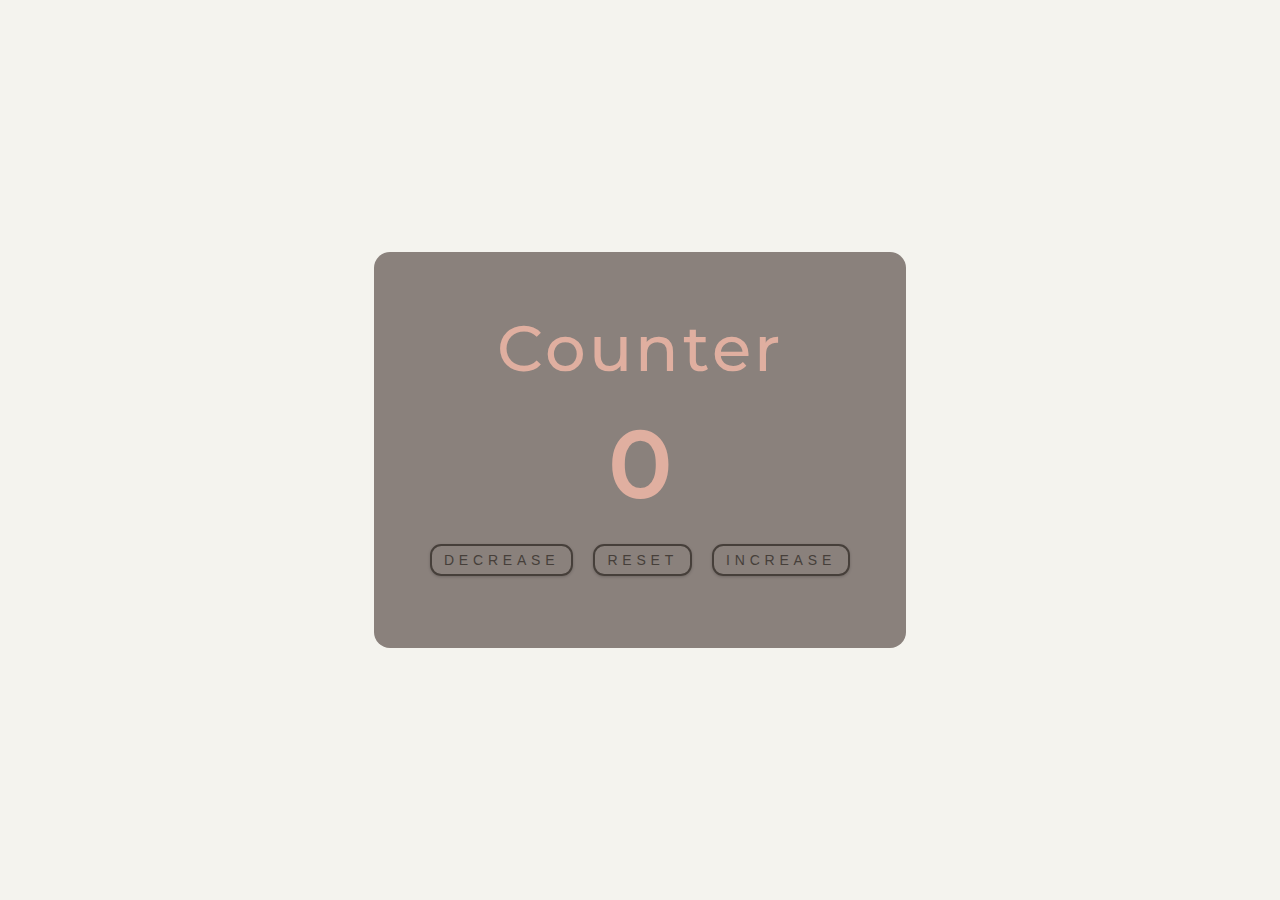
<file: Index.html>
<!DOCTYPE html>
<html lang="en">

<head>
    <meta charset="UTF-8">
    <meta http-equiv="X-UA-Compatible" content="IE=edge">
    <meta name="viewport" content="width=`, initial-scale=1.0">
    <title>Counter</title>
    <style>
        @import url('https://fonts.googleapis.com/css2?family=Montserrat:ital,wght@0,100;0,300;0,400;0,600;0,900;1,200&family=Raleway:ital,wght@0,100;0,400;0,700;1,100&display=swap');
    </style>

    <link rel="stylesheet" href="styles.css">
</head>

<body>
    <main>
        <div class="container">
            <h1>counter</h1>
            <span id="value">0</span>
            <div class="button-container">
                <button class="btn decrease">decrease</button>
                <button class="btn reset">reset</button>
                <button class="btn increase">increase</button>
            </div>
        </div>
    </main>
    <script src="app.js"></script>
</body>

</html>
</file>
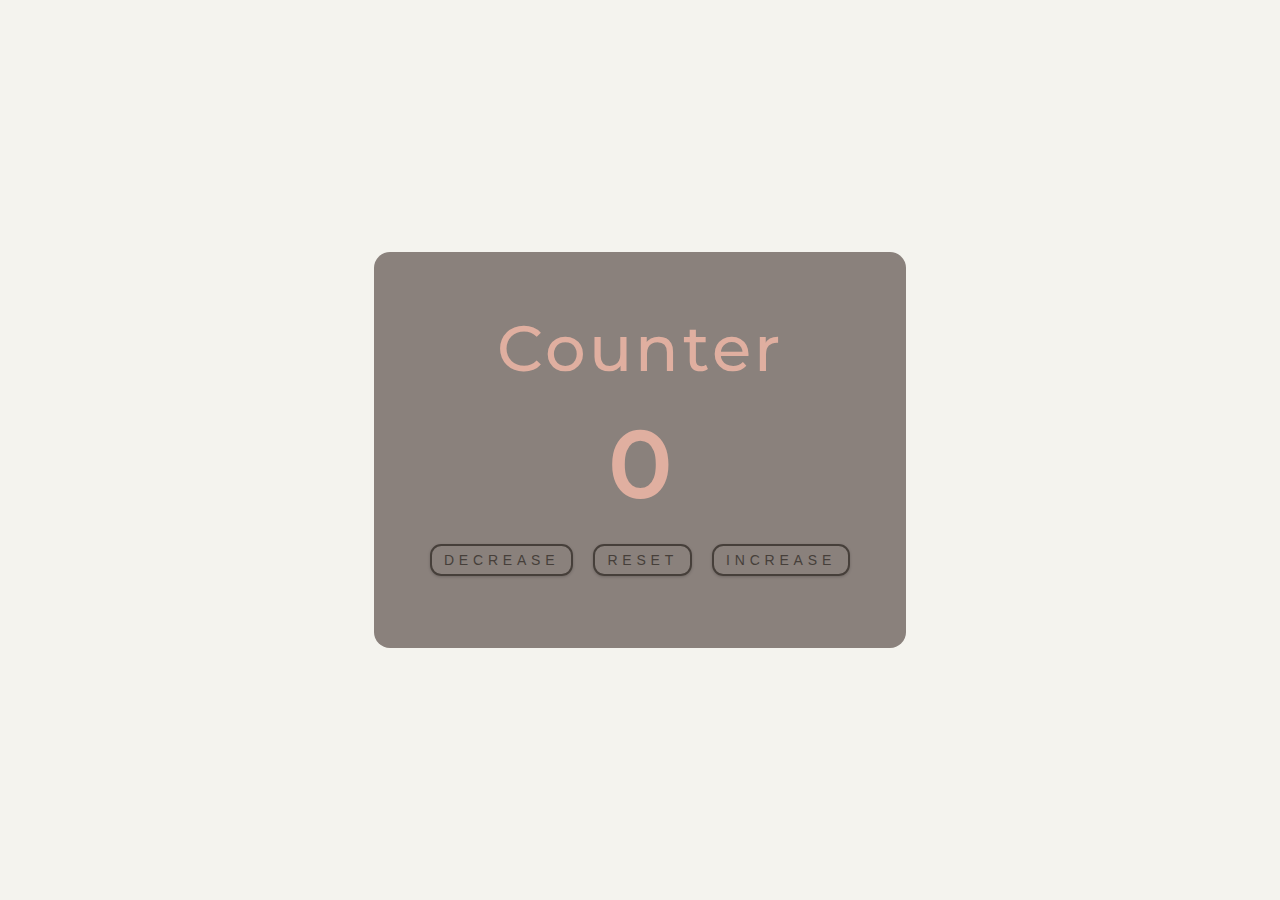
<file: Counter.html>
<!DOCTYPE html>
<html lang="en">

<head>
    <meta charset="UTF-8">
    <meta http-equiv="X-UA-Compatible" content="IE=edge">
    <meta name="viewport" content="width=`, initial-scale=1.0">
    <title>Counter</title>
    <style>
        @import url('https://fonts.googleapis.com/css2?family=Montserrat:ital,wght@0,100;0,300;0,400;0,600;0,900;1,200&family=Raleway:ital,wght@0,100;0,400;0,700;1,100&display=swap');
    </style>

    <link rel="stylesheet" href="styles.css">
</head>

<body>
    <main>
        <div class="container">
            <h1>counter</h1>
            <span id="value">0</span>
            <div class="button-container">
                <button class="btn decrease">decrease</button>
                <button class="btn reset">reset</button>
                <button class="btn increase">increase</button>
            </div>
        </div>
    </main>
    <script src="app.js"></script>
</body>

</html>
</file>
<file: styles.css>
*,
::after,
::before {
  margin: 0;
  padding: 0;
  box-sizing: border-box;
}
body {
 font-family: 'Montserrat', sans-serif;
 background: #F4F3EE;
 line-height:1.5;
 font-size: 0.875rem;
}
h1{
  letter-spacing: 0.2rem;
  text-transform: capitalize;
  line-height: 1.25;
  margin-bottom:0.75rem;
  font-family: 'Montserrat', sans-serif;
  font-size:3rem;
  font-weight: 500;
}
@media screen and (min-width: 800px) {
  h1 {
    font-size: 4rem;
    line-height: 1;
  }
  body {
    font-size: 1rem;
  } 
}
.btn{
  text-transform: uppercase;
  background: transparent;
  color:#463F3A;
  padding:0.375rem 0.75rem;
  letter-spacing: 0.3rem;
  font-size: 0.875rem;
  border: 2px solid #463F3A;
  display: inline-block;
  transition:all 0.5s cubic-bezier(0.075, 0.82, 0.165, 1);
  cursor: pointer;
  box-shadow: 0 1px 3px rgba(0, 0, 0, 0.2);
  border-radius: 0.7rem;
}
.btn:hover{
  color: #E0AFA0;
  background-color: #463F3A;
}
main {
  min-height: 100vh;
  display: grid;
  place-items: center;
}
.container{
  padding: 4rem 3rem;
  text-align: center;
  color: #E0AFA0;
  background-color:#8A817C;
  border-radius: 1rem;
}
#value{
  font-size:6rem;
  font-weight: 600;
}
.btn{
  margin:0.5rem;
}
</file>
